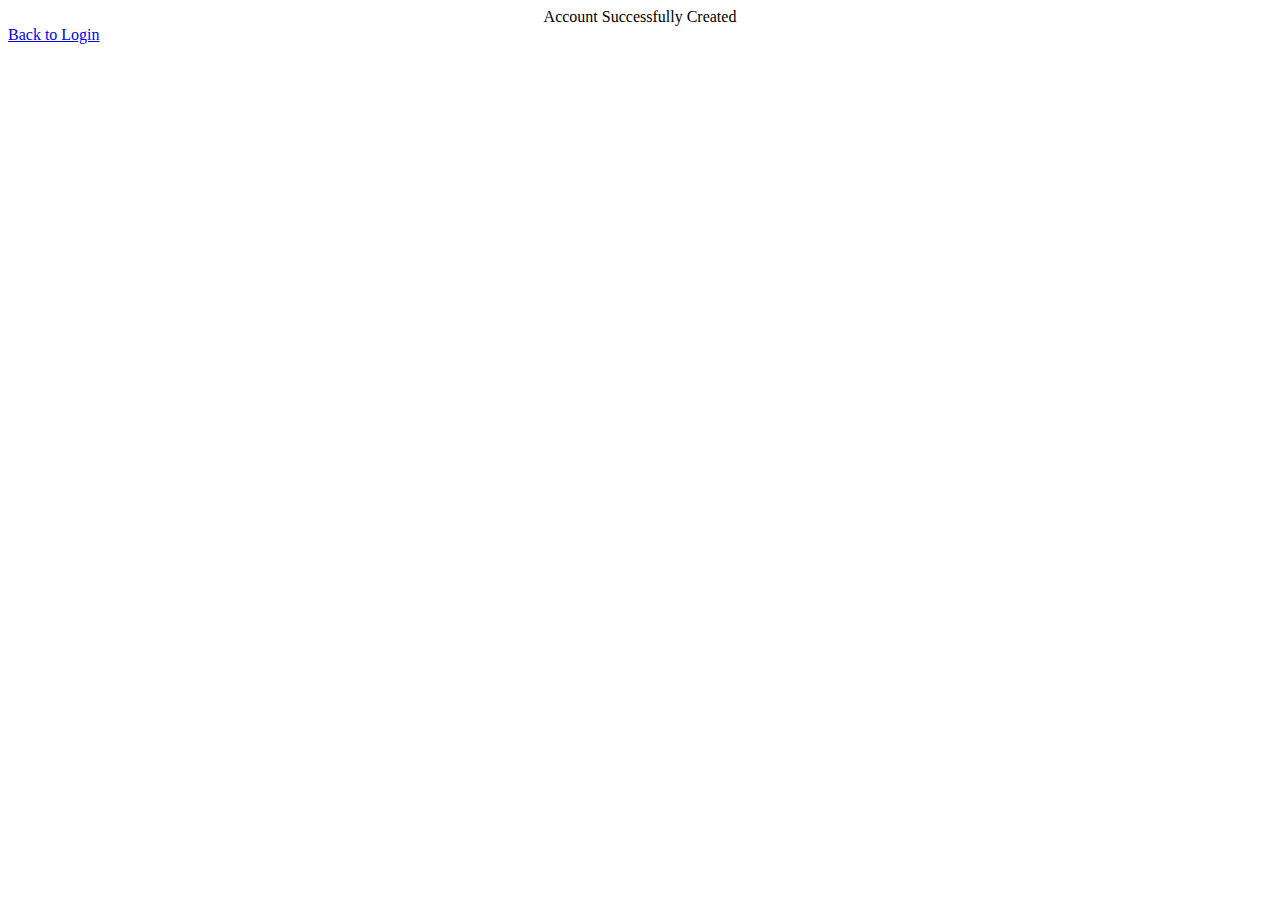
<file: members/templates/result.html>
<!DOCTYPE html>
<html lang="en">
	<head>
		<meta charset="UTF-8" />
		<meta name="viewport" content="width=device-width, initial-scale=1.0" />
		<title>Document</title>
	</head>
	<body>
		<div class="div" align="center">Account Successfully Created</div>
		<a href="{% url 'custom_login' %}">Back to Login</a>
	</body>
</html>
</file>
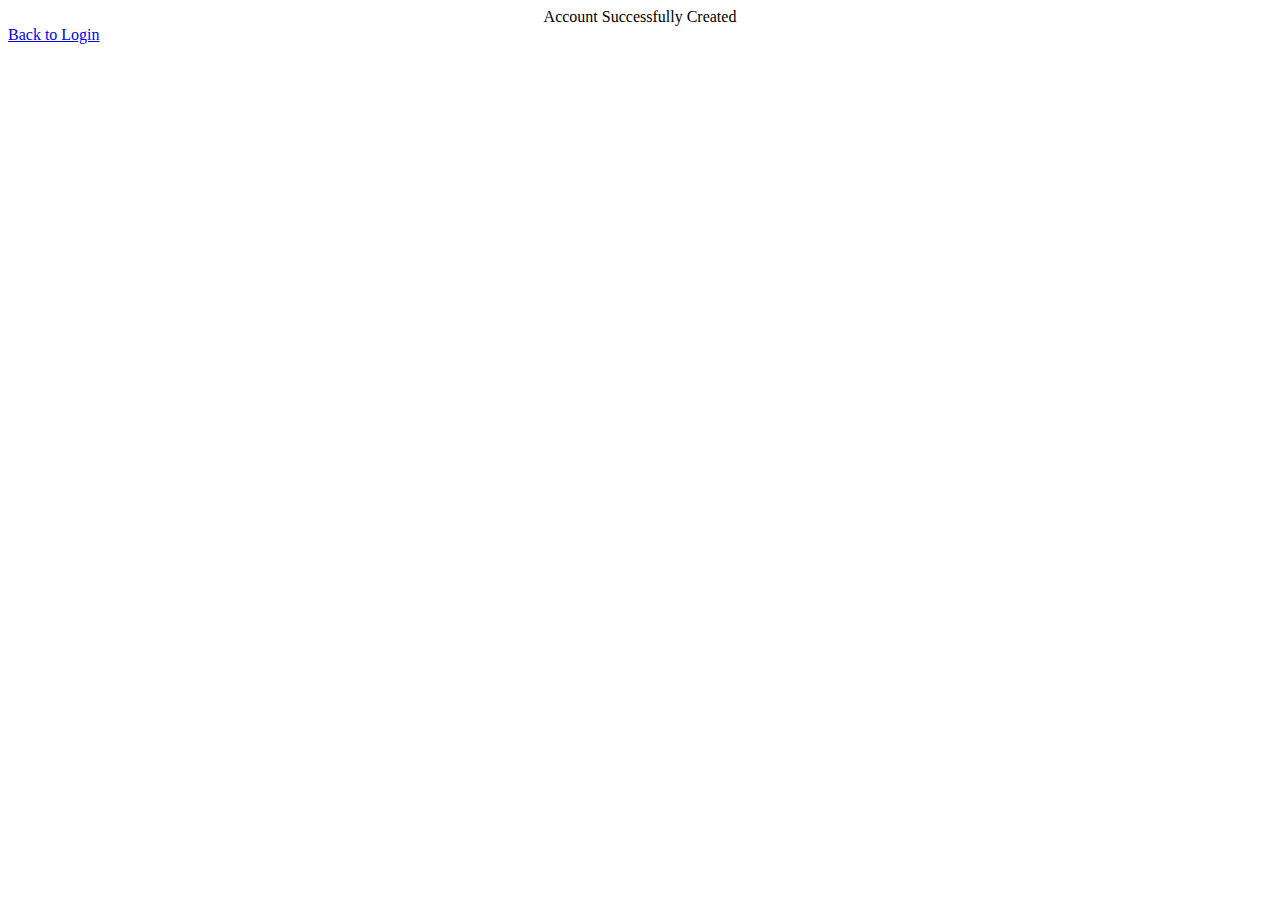
<file: TestProject/members/templates/result.html>
<!DOCTYPE html>
<html lang="en">
	<head>
		<meta charset="UTF-8" />
		<meta name="viewport" content="width=device-width, initial-scale=1.0" />
		<title>Document</title>
	</head>
	<body>
		<div class="div" align="center">Account Successfully Created</div>
		<a href="{% url 'login' %}">Back to Login</a>
	</body>
</html>
</file>
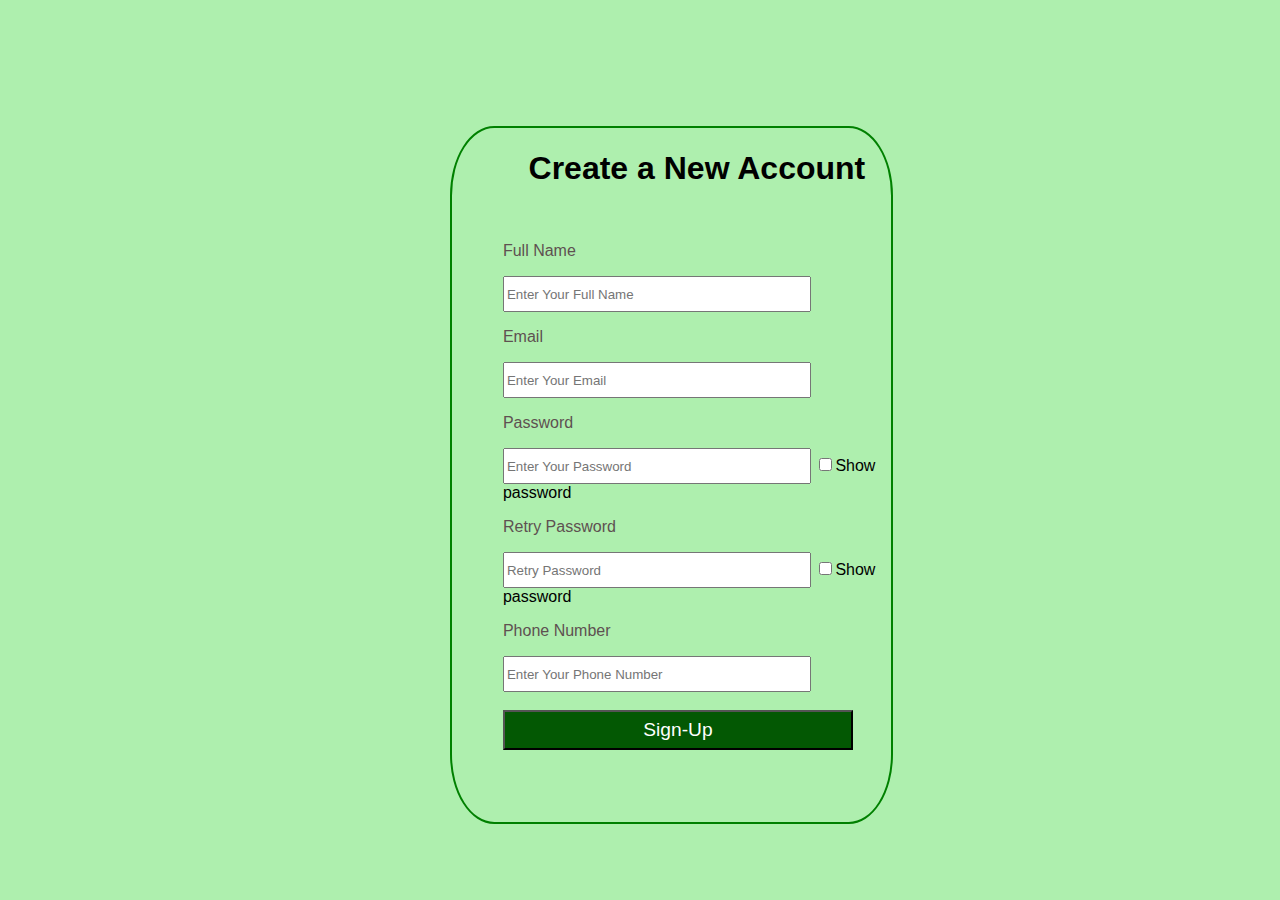
<file: TestProject/members/templates/signup.html>
<!DOCTYPE html>
<html lang="en">
	<head>
		<meta charset="UTF-8" />
		<meta name="viewport" content="width=device-width, initial-scale=1.0" />
		<title>Document</title>
		<style>
			body {
				background-color: rgb(174, 239, 174);
				font-family: Arial, Helvetica, sans-serif;
			}
			a {
				text-decoration: none;
			}
			#newacc {
				text-align: center;
			}
			.signuppage {
				margin-left: 35%;
				margin-right: 30%;
				margin-top: 10%;
				border: 2px solid green;
				border-radius: 10%;
				padding-left: 4%;
			}
			.n1 {
				color: rgb(94, 81, 81);
			}
			#upname {
				width: 300px;
				height: 30px;
			}
			#upmail {
				width: 300px;
				height: 30px;
			}
			#uppass {
				width: 300px;
				height: 30px;
			}
			#upretrypass {
				width: 300px;
				height: 30px;
			}
			#upphone {
				width: 300px;
				height: 30px;
			}
			#signupbutton {
				width: 350px;
				height: 40px;
				font-size: larger;
				color: white;
				background-color: rgb(3, 88, 3);
			}
			#signupggle {
				width: 150px;
				height: 40px;
				font-size: larger;
				color: white;
				background-color: rgb(215, 243, 215);
				margin-left: 3%;
				font-size: small;
				color: blue;
			}
			#signupfb {
				width: 150px;
				height: 40px;
				font-size: larger;
				color: white;
				background-color: rgb(215, 243, 215);
				margin-left: 3%;
				font-size: small;
				color: rgb(0, 102, 255);
			}
		</style>
	</head>
	<body>
		<div class="signuppage">
			<h1 id="newacc">Create a New Account</h1>
			<br />
			<form action="submit">
				<p class="n1">Full Name</p>
				<input
					type="text"
					name="username"
					id="upname"
					placeholder="Enter Your Full Name"
				/>
				<p class="n1">Email</p>
				<input
					type="email"
					name="email"
					id="upmail"
					placeholder="Enter Your Email"
				/>
				<p class="n1">Password</p>
				<input
					type="password"
					name="password"
					id="uppass"
					placeholder="Enter Your Password"
				/>
				<label for="1">
					<input type="checkbox" id="1" onclick="myfunc()" />Show
					password
				</label>
				<p class="n1">Retry Password</p>
				<input
					type="password"
					name="password"
					id="upretrypass"
					placeholder="Retry Password"
				/>
				<label for="2">
					<input type="checkbox" id="2" onclick="myfunc()" />Show
					password
				</label>
				<p class="n1">Phone Number</p>
				<input
					type="number"
					name="number"
					id="upphone"
					placeholder="Enter Your Phone Number"
				/>
				<br />
				<br />
				<button type="submit" id="signupbutton">Sign-Up</button>
			</form>
			<br />
			<br />
			<!-- <button id="signupggle">SignUp With Google</button>
        <button id="signupfb">Sign up With Facebook</button> -->
			<br />
			<br />

			<script>
				function myfunc() {
					var x = document.getElementById("uppass");
					var y = document.getElementById("upretrypass");
					if (x.type === "password") {
						x.type = "text";
					} else if (y.type === "password") {
						y.type = "text";
					} else {
						x.type = "password";
						y.type = "password";
					}
				}
			</script>
		</div>
	</body>
</html>
</file>
